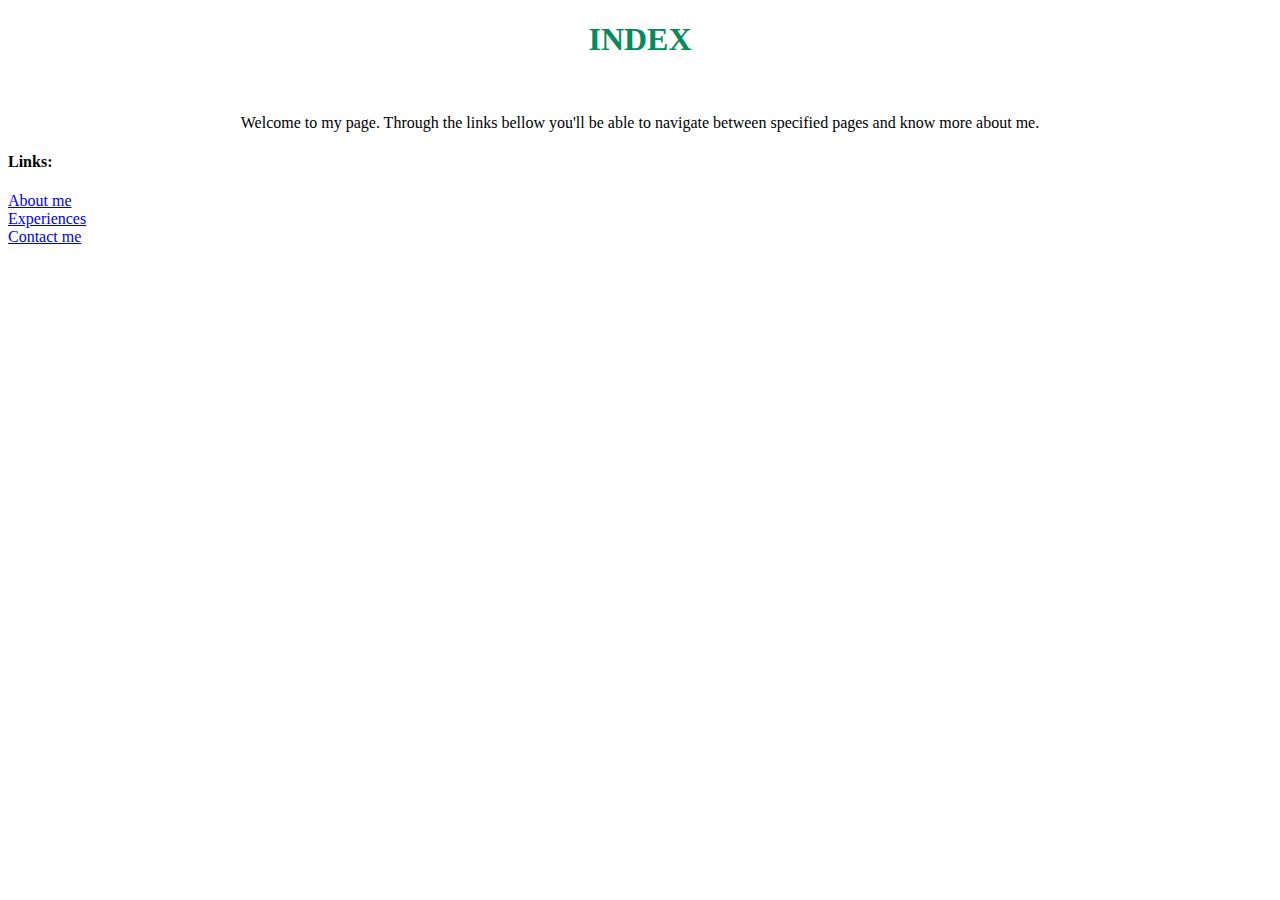
<file: HTML/Index/Index.html>
<!DOCTYPE html>
<html lang="en">
<head>
    <meta charset="UTF-8">
    <meta http-equiv="X-UA-Compatible" content="IE=edge">
    <meta name="viewport" content="width=device-width, initial-scale=1.0">
    <title>Index</title>
</head>
<body>
    <h1 style="text-align: center; font-family: 'Times New Roman', Times, serif; color: rgb(6, 139, 95);">INDEX</h1><br>
    <p style="text-align: center;">Welcome to my page. Through the links bellow you'll be able to navigate between specified pages and know more about me.</p>
    <h4>Links:</h4>
    <dl>
        <dt><a href="C:\Users\junio\OneDrive\Documentos\Cursos\Infinity School\HTML\Index\About_Me.html" target="_blank">About me</a></dt>
        <dt><a href="C:\Users\junio\OneDrive\Documentos\Cursos\Infinity School\HTML\Index\Experiences.html" target="_blank">Experiences</a></dt>
        <dt><a href="C:\Users\junio\OneDrive\Documentos\Cursos\Infinity School\HTML\Index\Contact_Me.html" target="_blank">Contact me</a></dt>
    </dl>
</body>
</html>
</file>
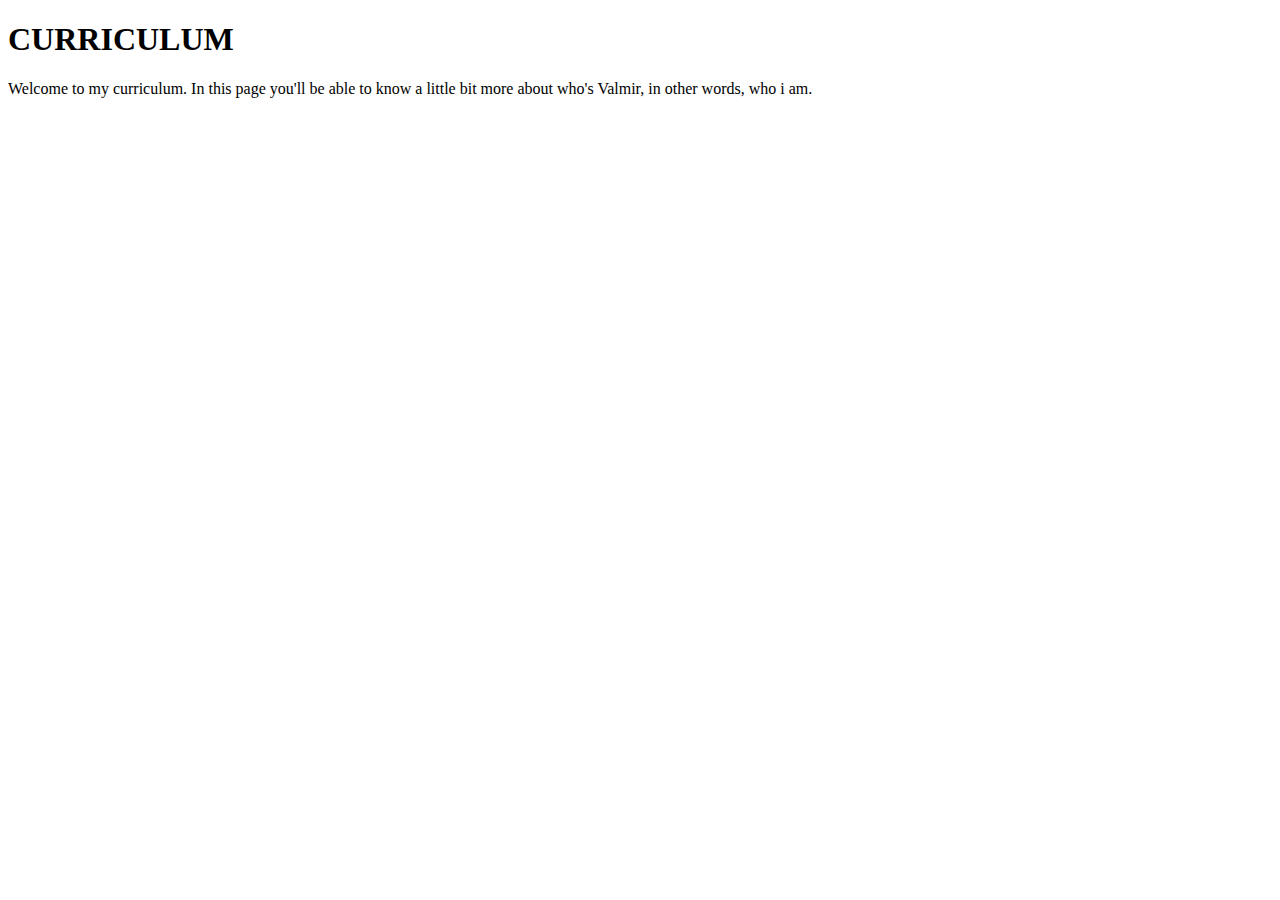
<file: HTML/Curriculum/Curriculum1.html>
<!DOCTYPE html>
<html lang="en">
<head>
    <meta charset="UTF-8">
    <meta http-equiv="X-UA-Compatible" content="IE=edge">
    <meta name="viewport" content="width=device-width, initial-scale=1.0">
    <title>Curriculum</title>
</head>
<body>
    <h1>CURRICULUM</h1>
    <P>Welcome to my curriculum. In this page you'll be able to know a little bit more about who's Valmir,
        in other words, who i am.
    </P>
</body>
</html>
</file>
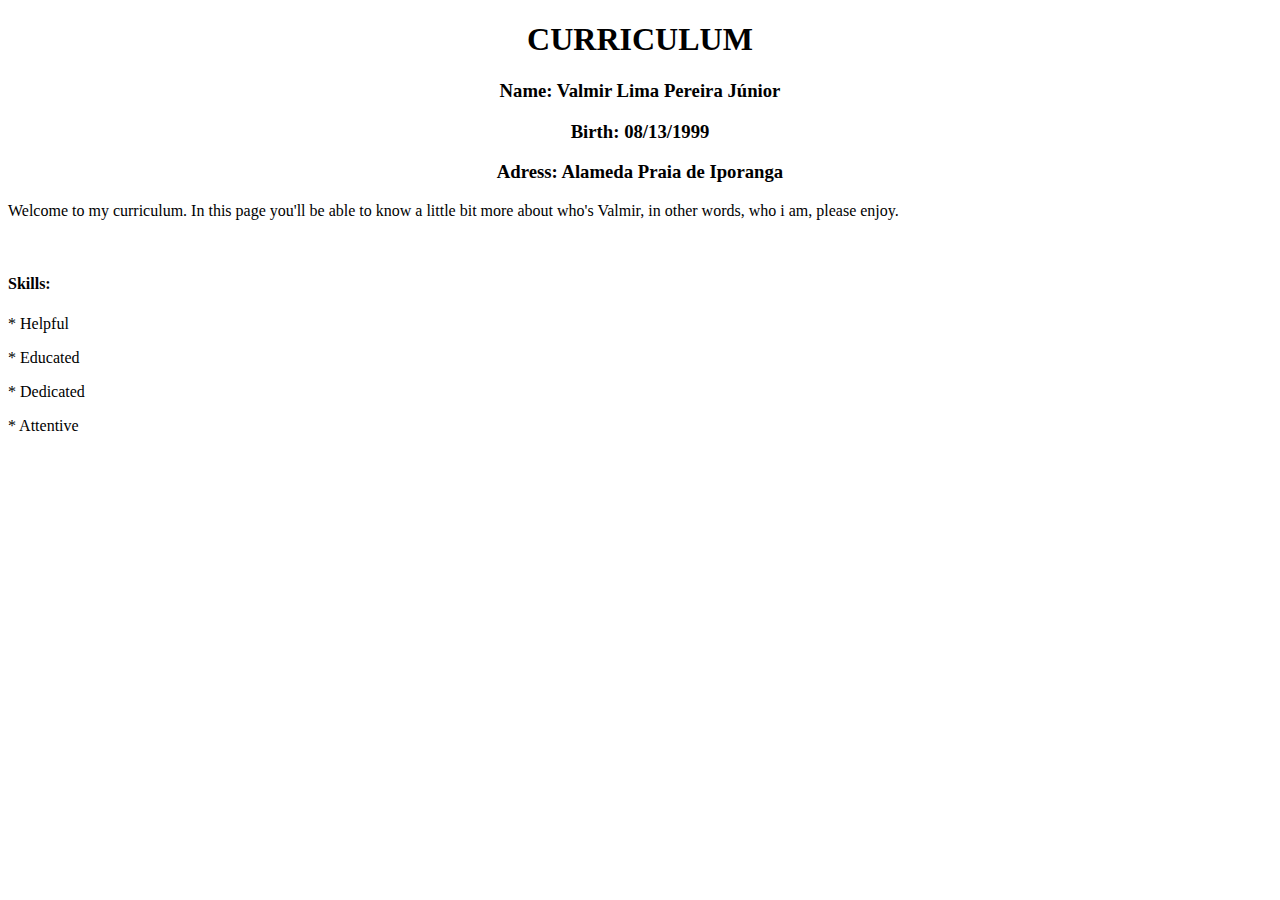
<file: HTML/Curriculum/Curriculum2.html>
<!DOCTYPE html>
<html lang="en">
<head>
    <meta charset="UTF-8">
    <meta http-equiv="X-UA-Compatible" content="IE=edge">
    <meta name="viewport" content="width=device-width, initial-scale=1.0">
    <title>Curriculum</title>
</head>
<body>
    <h1 style="text-align:center; font-family: 'Times New Roman', Times, serif;">CURRICULUM</h1>
    <h3 style="text-align: center; font-family: 'Times New Roman', Times, serif;">Name: Valmir Lima Pereira Júnior</h3>
    <h3 style="text-align: center; font-family: 'Times New Roman', Times, serif;">Birth: 08/13/1999</h3>
    <h3 style="text-align: center; font-family: 'Times New Roman', Times, serif;">Adress: Alameda Praia de Iporanga</h3>
    <P>Welcome to my curriculum. In this page you'll be able to know a little bit more about who's Valmir,
        in other words, who i am, please enjoy.
    </P><br>
    <h4>Skills:</h4>
    <p>* Helpful</p>
    <p>* Educated</p>
    <p>* Dedicated</p>
    <p>* Attentive</p>
</body>
</html>
</file>
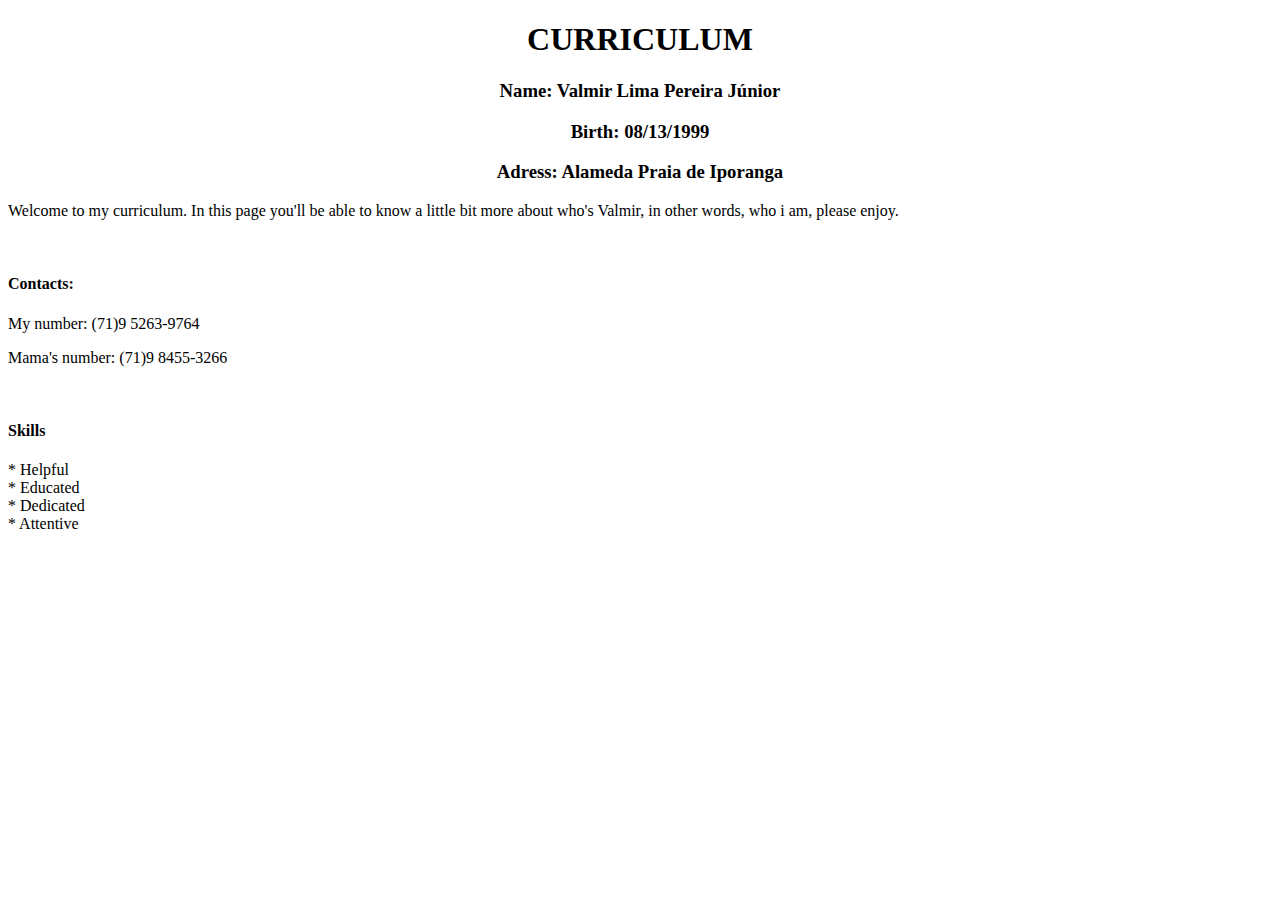
<file: HTML/Curriculum/Curriculum3.html>
<!DOCTYPE html>
<html lang="en">
<head>
    <meta charset="UTF-8">
    <meta http-equiv="X-UA-Compatible" content="IE=edge">
    <meta name="viewport" content="width=device-width, initial-scale=1.0">
    <title>Curriculum</title>
</head>
<body>
    <h1 style="text-align:center; font-family: 'Times New Roman', Times, serif;">CURRICULUM</h1>
    <h3 style="text-align: center; font-family: 'Times New Roman', Times, serif;">Name: Valmir Lima Pereira Júnior</h3>
    <h3 style="text-align: center; font-family: 'Times New Roman', Times, serif;">Birth: 08/13/1999</h3>
    <h3 style="text-align: center; font-family: 'Times New Roman', Times, serif;">Adress: Alameda Praia de Iporanga</h3>
    <P>Welcome to my curriculum. In this page you'll be able to know a little bit more about who's Valmir,
        in other words, who i am, please enjoy.
    </P><br>
    <h4>Contacts:</h4>
    <p>My number: (71)9 5263-9764</p>
    <p>Mama's number: (71)9 8455-3266</p><br>
    <h4>Skills</h4>
    <dl>
        <dt>* Helpful</dt>
        <dt>* Educated</dt>
        <dt>* Dedicated</dt>
        <dt>* Attentive</dt>
    </dl>
</body>
</html>
</file>
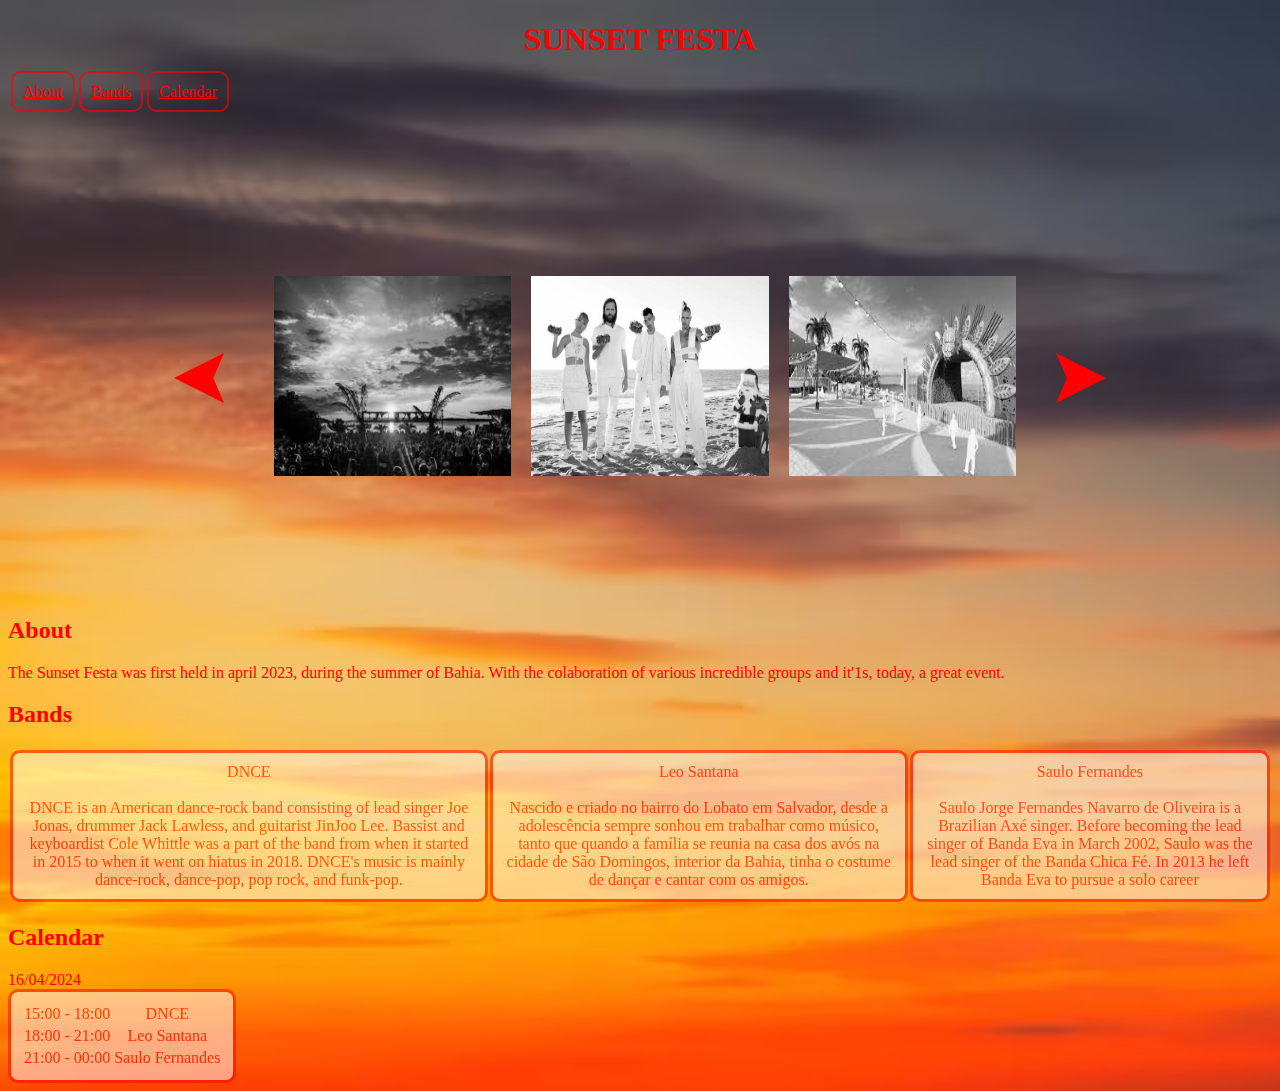
<file: HTML/Festival/Festival.html>
<!DOCTYPE html>
<html lang="en">
<head>
    <meta charset="UTF-8">
    <meta http-equiv="X-UA-Compatible" content="IE=edge">
    <meta name="viewport" content="width=device-width, initial-scale=1.0">
    <link rel="stylesheet" href="Festival.css">
    <title>Sunset</title>
</head>
<body>
    <h1 style="text-align: center;">SUNSET FESTA</h1>
    <table>
        <tr>
            <td><a href="#about">About</a></td>
            <td><a href="#bands">Bands</td></a>
            <td><a href="#calendar">Calendar</td></a>
        </tr>
    </table>
    <br><br>
    <div class="gallery-wrap">
        <img src="Images/left button.png" id="backBtn">
        <div class="gallery">
            <div>
                <span><img src="Images/Beach festival.jpg" height="200"></span>
                <span><img src="Images/DNCE - Cake.jpg" height="200"></span>
                <span><img src="Images/Festival - praia.jpg" height="200"></span>
            </div>
            <div>
                <span><img src="Images/Leo - Praia.jpeg" height="200"></span>
                <span><img src="Images/Festival - praia.2.jpg" height="200"></span>
                <span><img src="Images/Saulo.jpg" height="200"></span>
            </div>
        </div>    
        <img src="Images/Right button.png" id="nextBtn">
    </div>

<script>

    let scrollContainer = document.querySelector(".gallery");
    let backBtn = document.getElementById("backBtn");
    let nextBtn = document.getElementById("nextBtn");

    scrollContainer,addEventListener("wheel", (evt) => {
        evt.preventDefault();
        scrollContainer.scrollLeft += evt.deltaY
        scrollContainer.style.scrollBehavior = "auto";
    });

    nextBtn.addEventListener("click", ()=> {
        scrollContainer.style.scrollBehavior = "smooth";
        scrollContainer.scrollLeft += 900;
    })

    backBtn.addEventListener("click", ()=> {
        scrollContainer.style.scrollBehavior = "smooth";
        scrollContainer.scrollLeft -= 900;
    })


</script>
    <h2><a name="about">About</a></h2>
    <p>The Sunset Festa was first held in april 2023, during the summer of Bahia. With the colaboration of
        various incredible groups and it'1s, today, a great event. </p>
    <h2><a name="bands">Bands</a></h2>
    <table id="attractions">
        <tr>
            <td><header>DNCE<section><br>DNCE is an American dance-rock band consisting of lead singer Joe Jonas,
                 drummer Jack Lawless, and guitarist JinJoo Lee. Bassist and keyboardist Cole Whittle
                  was a part of the band from when it started in 2015 to when it went on hiatus in 2018. 
                  DNCE's music is mainly dance-rock, dance-pop, pop rock, and funk-pop.</section></td></header>
            <td><header>Leo Santana<section><br>Nascido e criado no bairro do Lobato em Salvador, 
                desde a adolescência sempre sonhou em trabalhar como músico, tanto que quando a família se
                reunia na casa dos avós na cidade de São Domingos, interior da Bahia, tinha o costume de dançar
                e cantar com os amigos. </section></header></td>
                <td><header>Saulo Fernandes</header><br><section>Saulo Jorge Fernandes Navarro de Oliveira is a 
                    Brazilian Axé singer. Before becoming the lead singer of Banda Eva in March 2002, Saulo was
                    the lead singer of the Banda Chica Fé. In 2013 he left Banda Eva to pursue a solo career</section></td>
        </tr>
    </table>
    <h2><a name="calendar">Calendar</a></h2>
    <table id="programação">
        <header>16/04/2024</header>
        <tr>
            <td>15:00 - 18:00</td><td>DNCE</td>
        </tr>
        <tr>
            <td>18:00 - 21:00</td><td>Leo Santana</td>
        </tr>
        <tr>
            <td>21:00 - 00:00</td><td>Saulo Fernandes</td>
        </tr>
    </table>
</body>
</html>
</file>
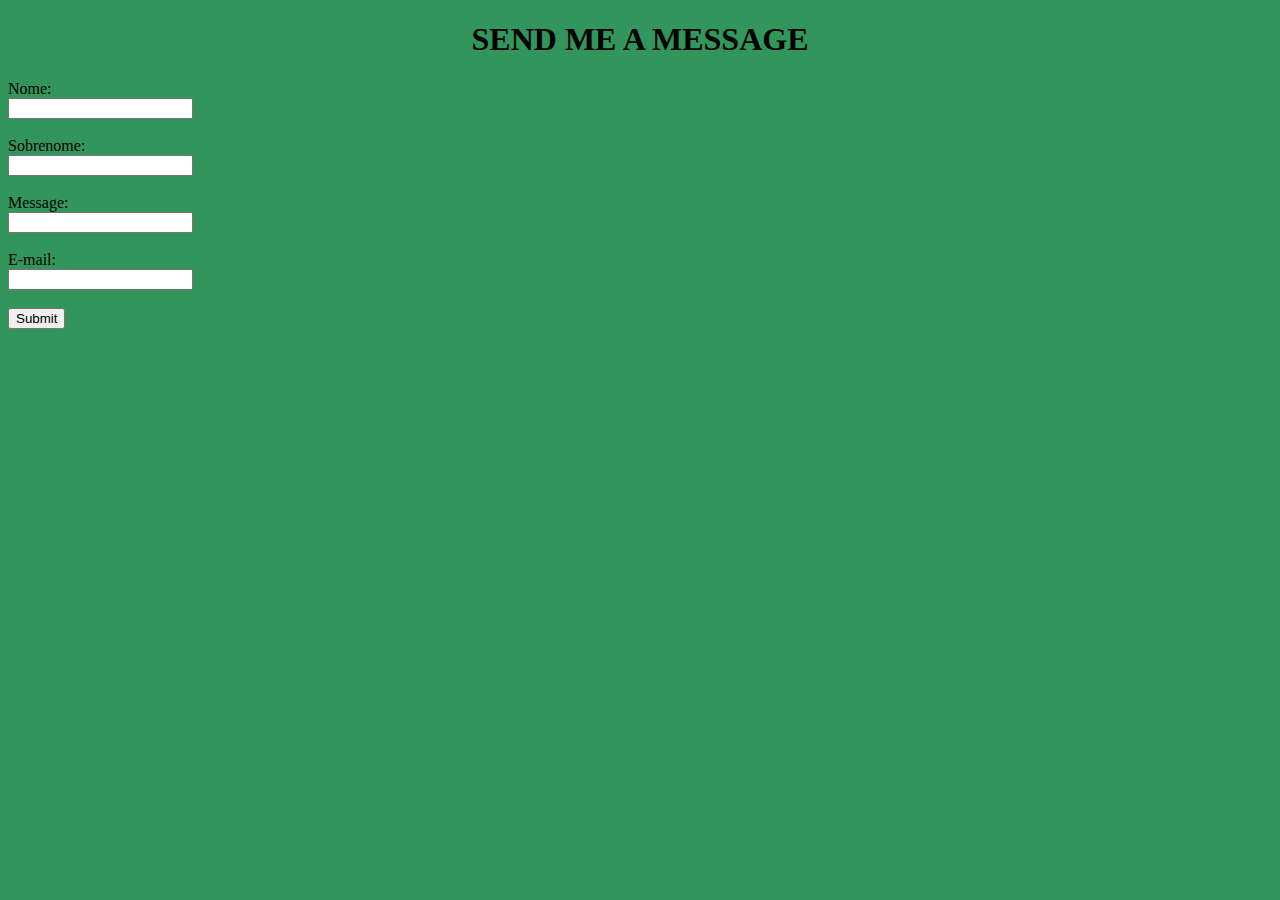
<file: HTML/Forms/Forms.html>
<!DOCTYPE html>
<html lang="en">
<head>
    <meta charset="UTF-8">
    <meta http-equiv="X-UA-Compatible" content="IE=edge">
    <meta name="viewport" content="width=device-width, initial-scale=1.0">
    <title>Forms</title>
</head>
<body style="background-color: rgb(50, 150, 92);">
    <h1 style="text-align: center; font-family: 'Times New Roman', Times, serif;">SEND ME A MESSAGE</h1>
    <form>
        Nome:<br>
        <input type="text" id="fname" name="fname"><br><br>
        Sobrenome:<br>
        <input type="text" id="sname" name="sname"><br><br>
        Message:<br>
        <input type="text" id="message" name="message"><br><br>
        E-mail:<br>
        <input type="text" id="email" name="email"><br><br>
        <input type="submit" value="Submit">
    </form>
</body>
</html>
</file>
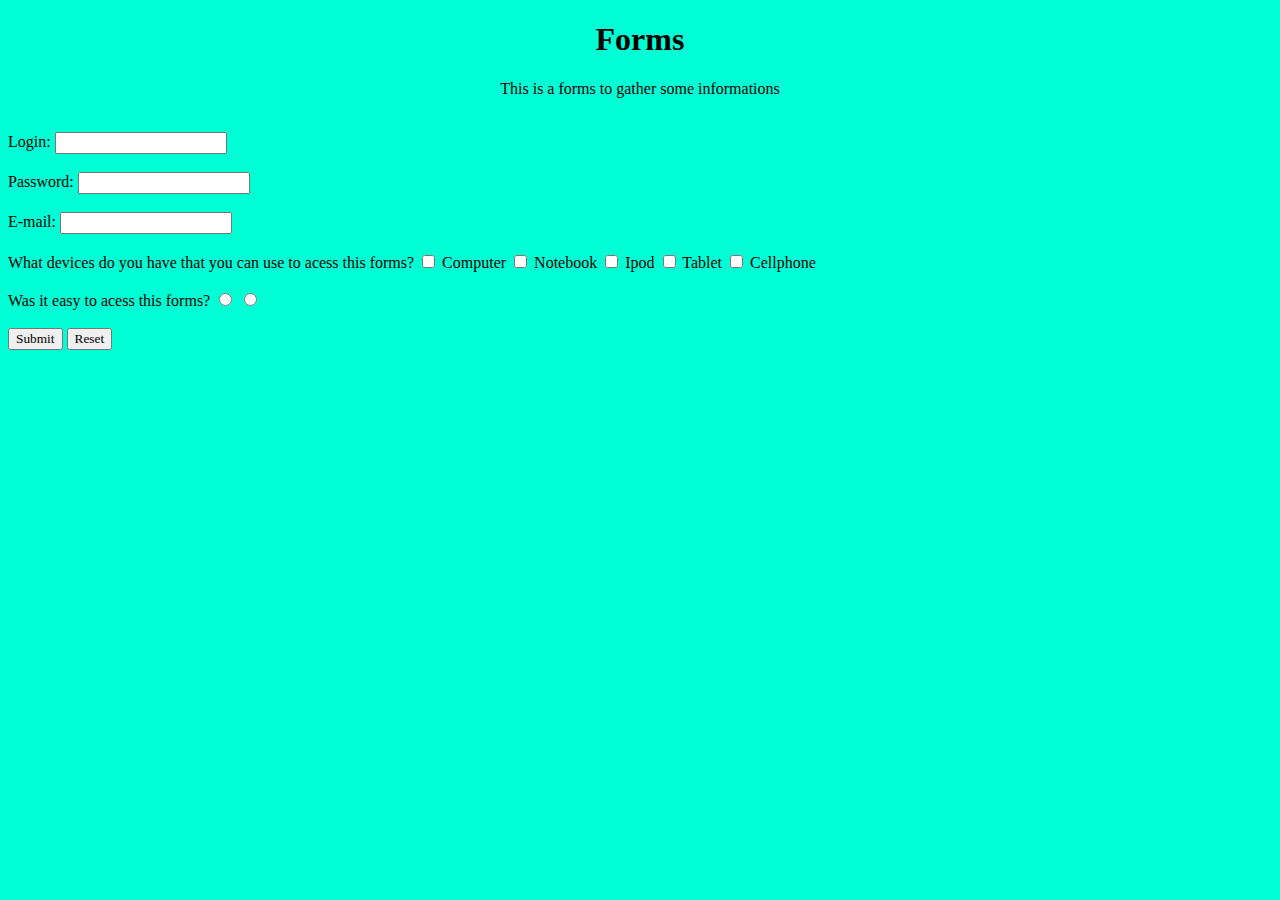
<file: HTML/HTML_AVA/Forms.html>
<!DOCTYPE html>
<html lang="en">
<head>
    <meta charset="UTF-8">
    <meta http-equiv="X-UA-Compatible" content="IE=edge">
    <meta name="viewport" content="width=device-width, initial-scale=1.0">
    <link rel="stylesheet" href="forms_stye.css">
    <title>Forms</title>
</head>
<body>
    <h1 style="text-align: center;">Forms</h1>
    <p style="text-align: center;">This is a forms to gather some informations</p><br>
    Login:
    <input type="text" id="name">
    <br><br>
    Password:
    <input type="text" id="password">
    <br><br>
    E-mail:
    <input type="text" id="email">
    <br><br>
    What devices do you have that you can use to acess this forms?
    <input type="checkbox" name="PC" value="Computer">
    <label for="PC">Computer</label> 
    <input type="checkbox" name="Note" value="Notebook">
    <label for="Note">Notebook</label>
    <input type="checkbox" name="Ipod" value="Ipod">
    <label for="Ipod">Ipod</label>
    <input type="checkbox" name="Tablet" value="Tablet">
    <label for="Tablet">Tablet</label>
    <input type="checkbox" name="Cell" value="Cellphone">
    <label for="Cell">Cellphone</label>
    <br><br>
    Was it easy to acess this forms?
    <input type="radio" id="yes" name="yes" value="Yes">
    <input type="radio" id="no" name="no" value="No">
    <br><br>
    <input type="submit" value="Submit">
    <input type="reset" value="Reset">
</body>
</html>
</file>
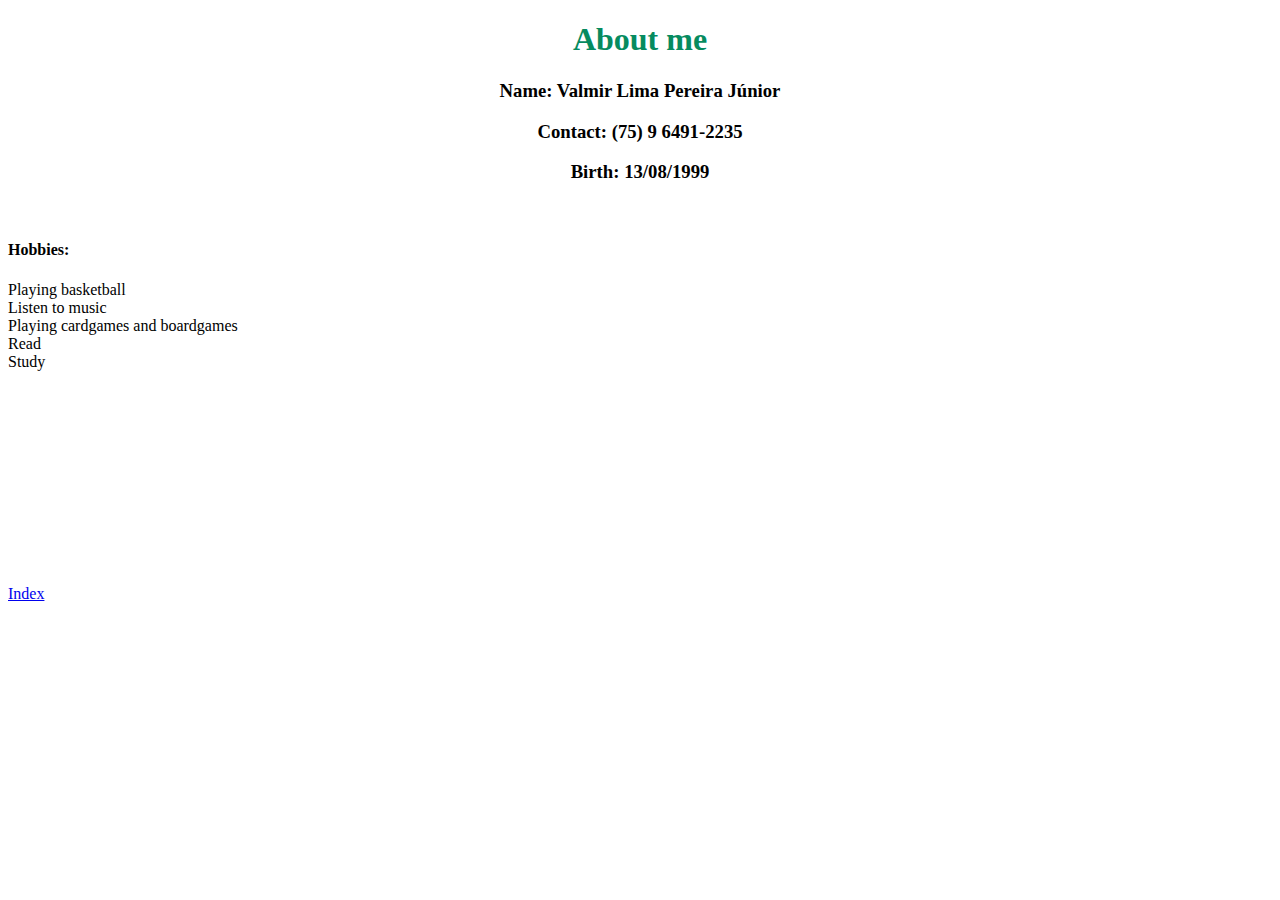
<file: HTML/Index/About_Me.html>
<!DOCTYPE html>
<html lang="en">
<head>
    <meta charset="UTF-8">
    <meta http-equiv="X-UA-Compatible" content="IE=edge">
    <meta name="viewport" content="width=device-width, initial-scale=1.0">
    <title>About Me</title>
</head>
<body>
    <h1 style="text-align: center; font-family: 'Times New Roman', Times, serif; color: rgb(6, 139, 95);">About me</h1>
    <h3 style="text-align: center; font-family: 'Times New Roman', Times, serif;">Name: Valmir Lima Pereira Júnior</h3>
    <h3 style="text-align: center; font-family: 'Times New Roman', Times, serif;">Contact: (75) 9 6491-2235</h3>
    <h3 style="text-align: center; font-family: 'Times New Roman', Times, serif;">Birth: 13/08/1999</h3><br>
    <h4 style="font-family: 'Times New Roman', Times, serif;">Hobbies:</h4>
    <dl>
        <dt>Playing basketball</dt>
        <dt>Listen to music</dt>
        <dt>Playing cardgames and boardgames</dt>
        <dt>Read</dt>
        <dt>Study</dt>
    </dl>
    <br><br><br><br><br><br><br><br><br><br><br>
    <a href="C:\Users\junio\OneDrive\Documentos\Cursos\Infinity School\HTML\Index\Index.html">Index</a>
</body>
</html>
</file>
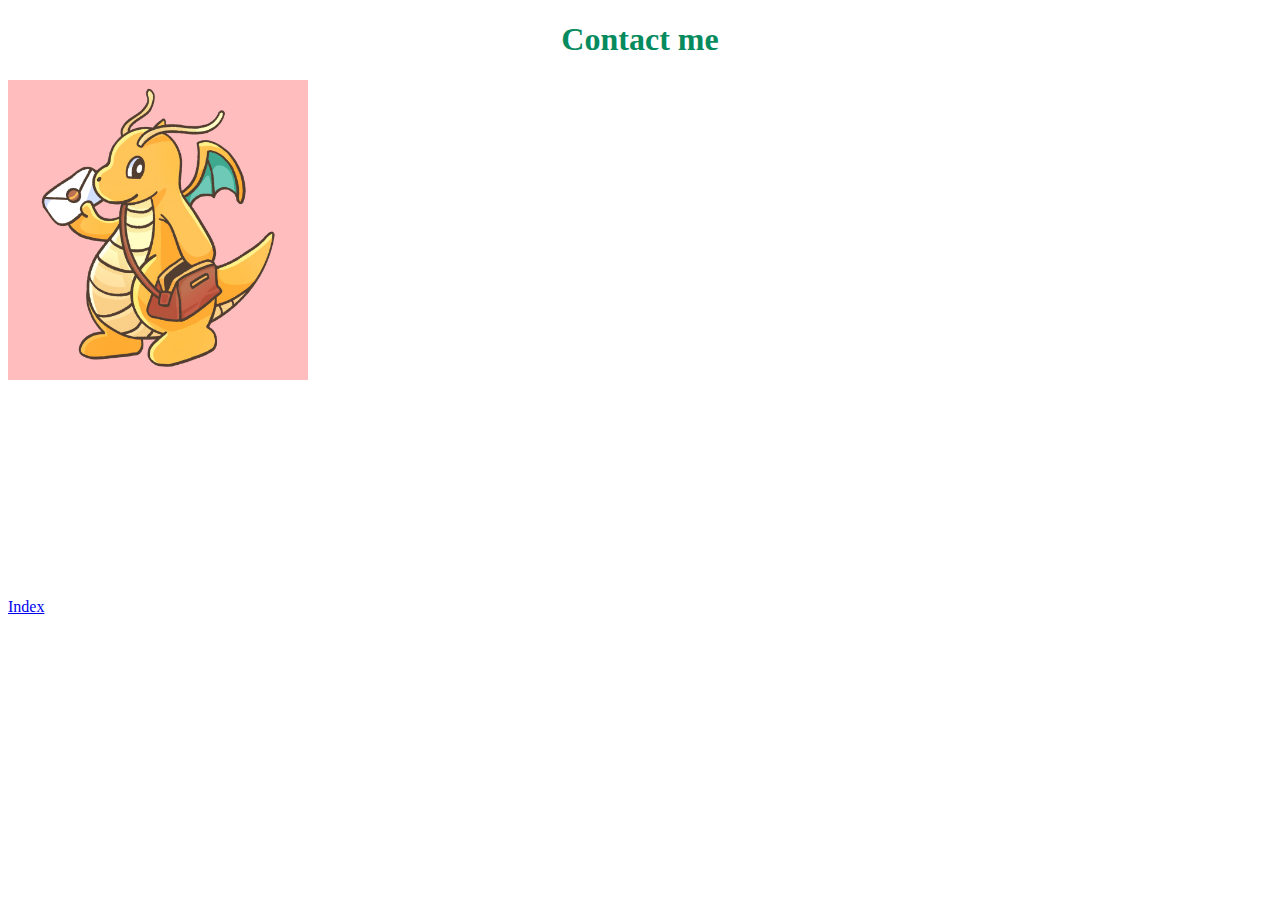
<file: HTML/Index/Contact_Me.html>
<!DOCTYPE html>
<html lang="en">
<head>
    <meta charset="UTF-8">
    <meta http-equiv="X-UA-Compatible" content="IE=edge">
    <meta name="viewport" content="width=device-width, initial-scale=1.0">
    <title>Contact Me</title>
</head>
<body>
    <h1 style="text-align: center; font-family: 'Times New Roman', Times, serif; color: rgb(6, 139, 95)">Contact me</h1>
    <p><a href="mailto:juniorjunin2011.vj@gmail.com"><img src="Images/Dragonite_Mail.jpg" height="300"></a></p>
    <br><br><br><br><br><br><br><br><br><br><br>
    <a href="C:\Users\junio\OneDrive\Documentos\Cursos\Infinity School\HTML\Index\Index.html">Index</a>
</body>
</html>
</file>
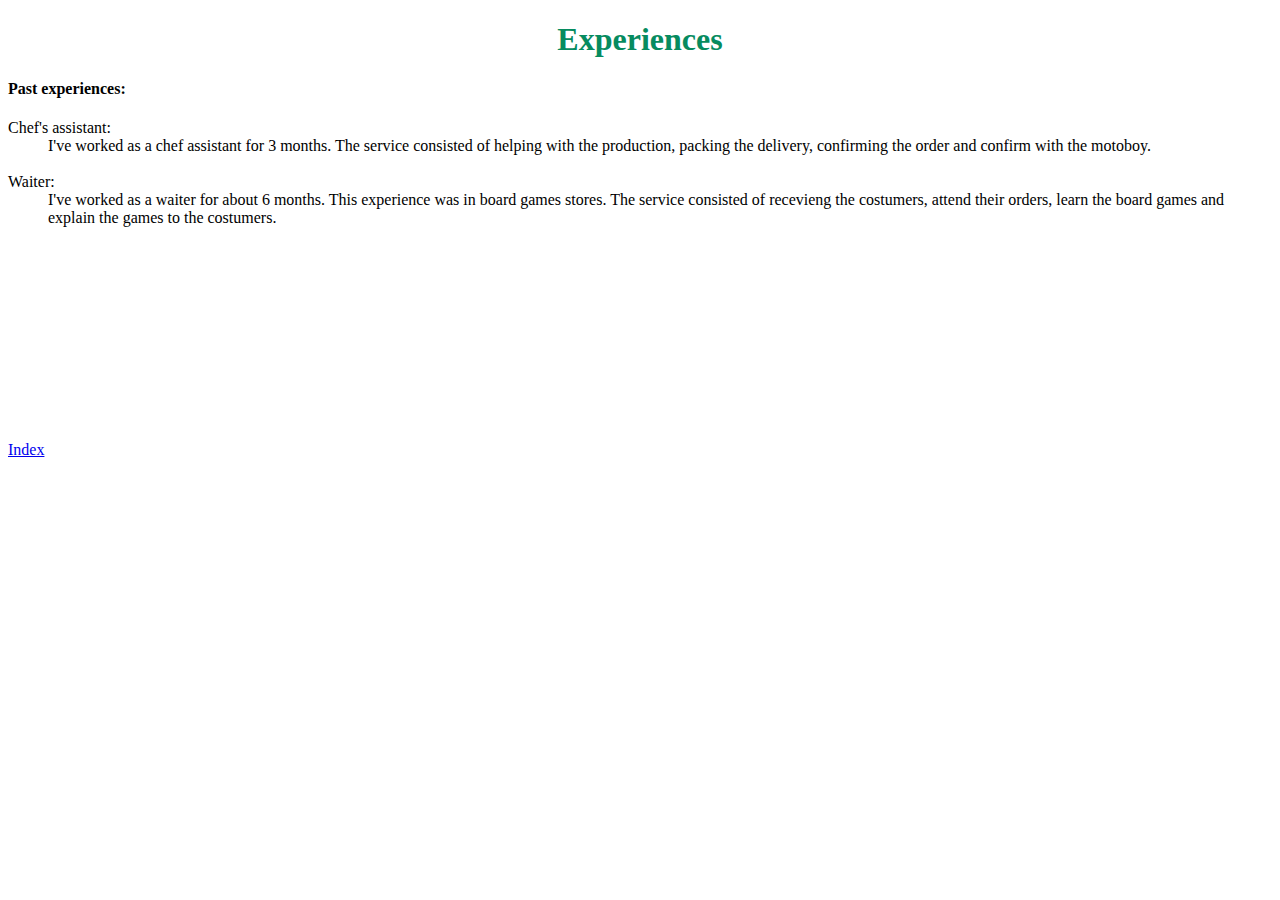
<file: HTML/Index/Experiences.html>
<!DOCTYPE html>
<html lang="en">
<head>
    <meta charset="UTF-8">
    <meta http-equiv="X-UA-Compatible" content="IE=edge">
    <meta name="viewport" content="width=device-width, initial-scale=1.0">
    <title>Experiences</title>
</head>
<body>
    <h1 style="text-align: center; font-family: 'Times New Roman', Times, serif; color: rgb(6, 139, 95)">Experiences</h1>
    <h4>Past experiences:</h4>
    <dl>
        <dt>Chef's assistant:</dt>
        <dd>I've worked as a chef assistant for 3 months. The service consisted of helping with the production,
            packing the delivery, confirming the order and confirm with the motoboy.
        </dd><br>
        <dt>Waiter:</dt>
        <dd>I've worked as a waiter for about 6 months. This experience was in board games stores. The service consisted
            of recevieng the costumers, attend their orders, learn the board games and explain the games to the costumers.
        </dd>
    </dl>
    <br><br><br><br><br><br><br><br><br><br><br>
    <a href="C:\Users\junio\OneDrive\Documentos\Cursos\Infinity School\HTML\Index\Index.html">Index</a>
</body>
</html>
</file>
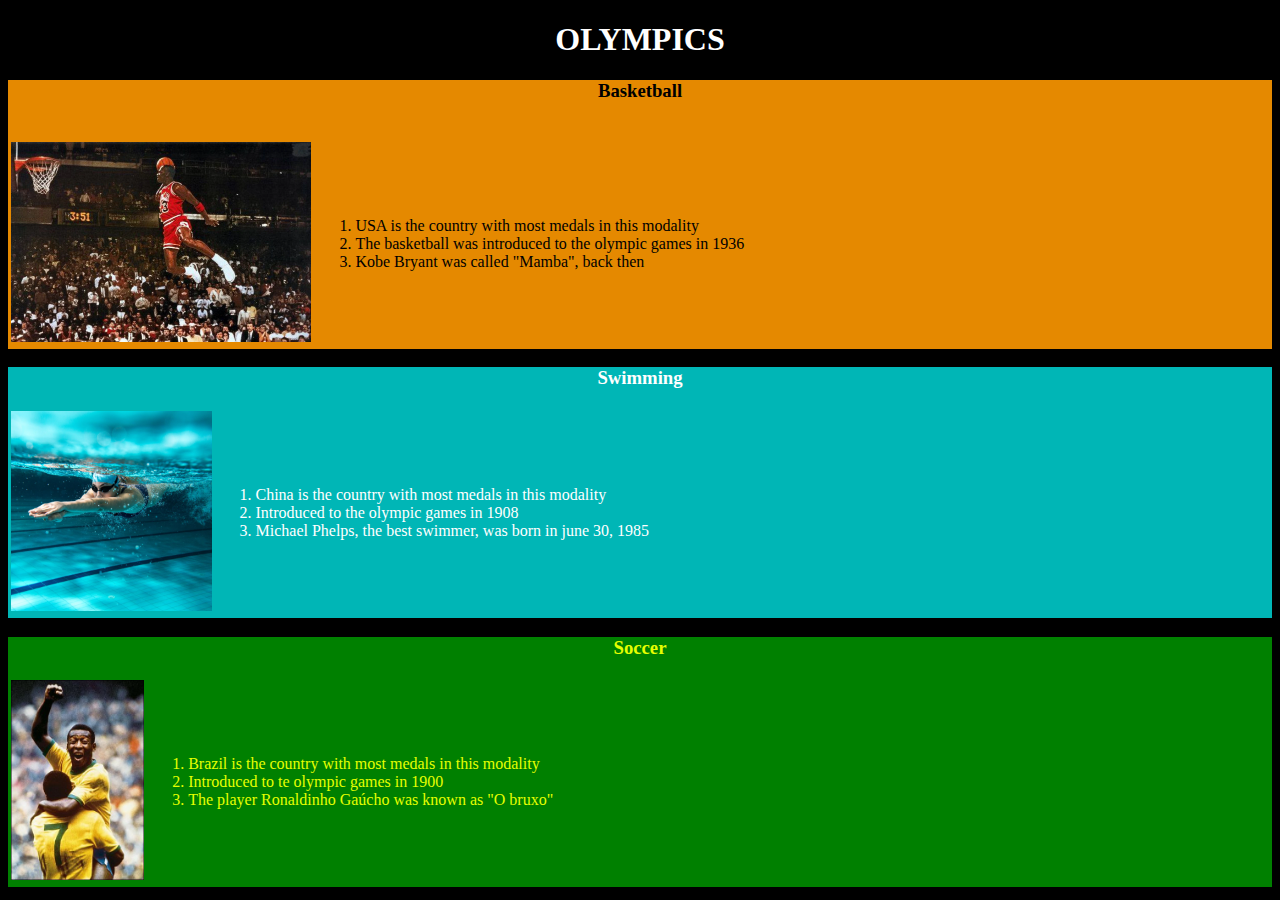
<file: HTML/Olympic_Page/Page1.html>
<!DOCTYPE html>
<html lang="en">
<head>
    <meta charset="UTF-8">
    <meta http-equiv="X-UA-Compatible" content="IE=edge">
    <meta name="viewport" content="width=device-width, initial-scale=1.0">
    <link rel="stylesheet" href="style.css">
    <title>Olympics</title>
</head>
<body>
    <h1 style="color: white; text-align: center;">OLYMPICS</h1>
    <div style="color: white;">
        <section style="background-color: rgba(255, 153, 0, 0.897); color: black;">
            <h3>Basketball</h3>
            <table>
                <tr>
                    <td><img src="Images/Basketball_Iconic_Image.webp" height="200"></td>
                    <td><ol>
                        <li>USA is the country with most medals in this modality</li>
                        <li>The basketball was introduced to the olympic games in 1936</li>
                        <li>Kobe Bryant was called "Mamba", back then</li>
                    </ol></td><br>
                </tr>
            </table>
        </section>
        <section style="background-color: rgb(0, 182, 182); color: white;">
            <h3>Swimming</h3>
            <table>
                <tr>
                    <td><img src="Images/Swimming.jpg" height="200"></td>
                    <td><ol>
                        <li>China is the country with most medals in this modality</li>
                        <li>Introduced to the olympic games in 1908</li>
                        <li>Michael Phelps, the best swimmer, was born in june 30, 1985</li>
                    </ol></td>
                </tr>
            </table>
        </section>
        <section style="background-color: green; color: rgb(229, 255, 0);">
            <h3>Soccer</h3>
            <table>
                <tr>
                    <td><img src="Images/Soccer.jpg" height="200"></td>
                    <td><ol>
                        <li>Brazil is the country with most medals in this modality</li>
                        <li>Introduced to te olympic games in 1900</li>
                        <li>The player Ronaldinho Gaúcho was known as "O bruxo"</li>
                    </ol></td>
                </tr>
            </table>
        </section>
    </div>
</body>
</html>
</file>
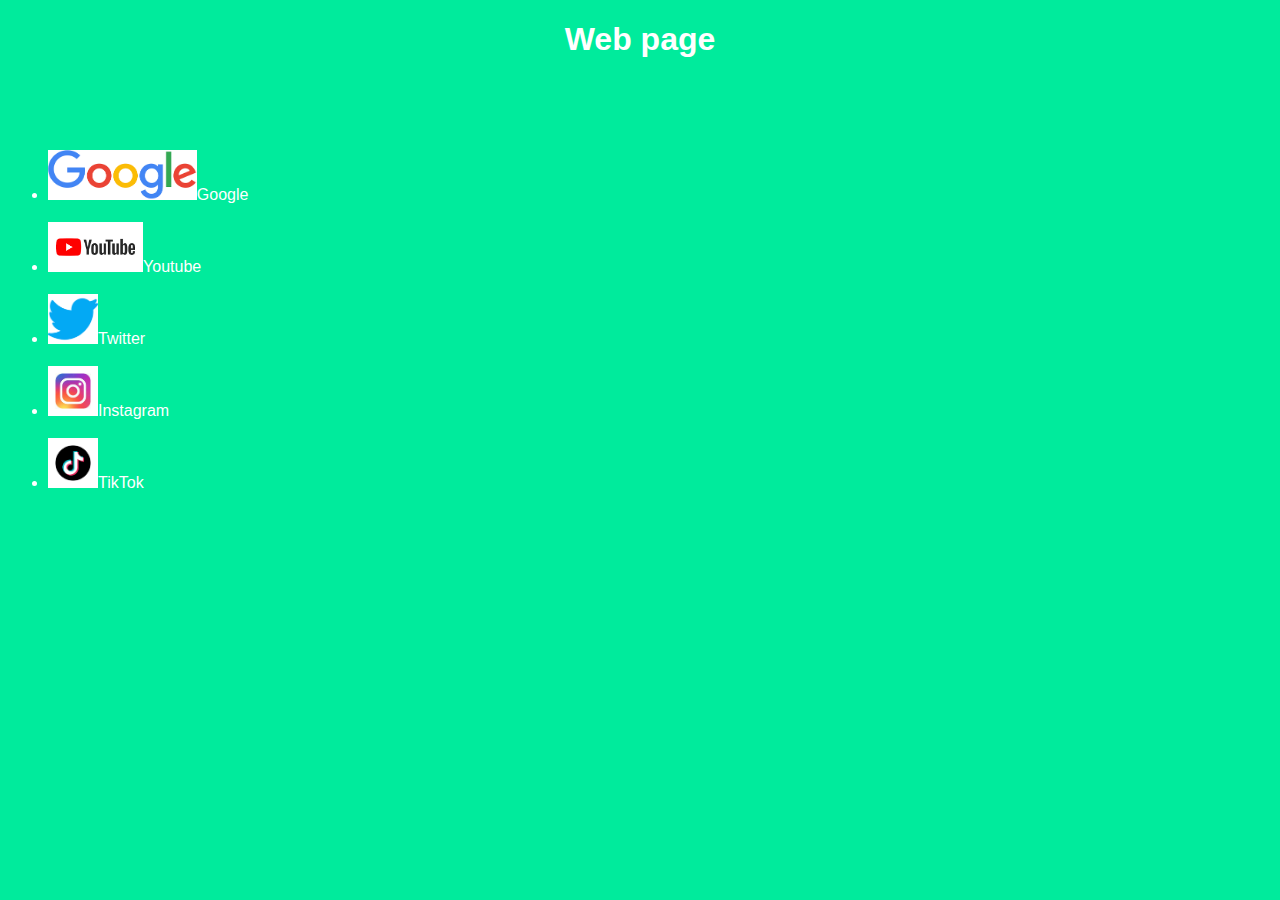
<file: HTML/HTML_AVA/HTML_AVA5/AVA5.html>
<!DOCTYPE html>
<html lang="en">
<head>
    <meta charset="UTF-8">
    <meta http-equiv="X-UA-Compatible" content="IE=edge">
    <meta name="viewport" content="width=device-width, initial-scale=1.0">
    <link rel="stylesheet" href="AVA5.css"></a>
    <title>Web Page</title>
</head>
<body>
    <h1 style="text-align: center;">Web page</h1>
    <br><br><br>
    <table>
        <tr>
            <ul>
                <li><a href="https://www.google.com/" target="_blank"><img src="Imagens/Google.png" height="50"></a>Google</li><br>
                <li><a href="https://www.youtube.com/" target="_blank"><img src="Imagens/Youtube.png" height="50"></a>Youtube</li><br>
                <li><a href="https://twitter.com/" target="_blank"><img src="Imagens/Twiter.png" height="50"></a>Twitter</li><br>
                <li><a href="https://www.instagram.com/" target="_blank"><img src="Imagens/Instagram.jpg" height="50"></a>Instagram</li><br>
                <li><a href="https://www.tiktok.com/" target="_blank"><img src="Imagens/Tiktok.png" height="50"></a>TikTok</li><br>
            </ul>
        </tr>
    </table>
</body>
</html>
</file>
<file: HTML/Festival/Festival.css>
* {
    font-family: initial;
    color: rgb(255, 0, 0);
}

body {
    background-size: cover;
    background-repeat: no-repeat;
    background-image: url("Images/sunset.jpg");
}

a:hover {
    background-color: rgb(250, 218, 36);
}

.gallery{
    width: 900px;
    display: flex;
    overflow-x: scroll;
}

.gallery div{
    width: 100%;
    display: grid;
    grid-template-columns: auto auto auto;
    grid-gap: 20px;
    padding: 10px;
    flex: none;
}

.gallery div img{
    width: 100%;
    filter: grayscale(100%);
    transition: transform 0.5s;
}

.gallery ::-webkit-scrollbar {
    display: none;
}

.gallery-wrap {
    display: flex;
    align-items: center;
    justify-content: center;
    margin: 10%;
}

#backBtn, #nextBtn {
    width: 50px;
    cursor: pointer;
    margin: 40px;
}

.gallery div img:hover {
    filter: grayscale(0);
    cursor: pointer;
    transform: scale(1.1);
}

table a {
    margin: 0;
    padding: 10px;
    border: solid 2px rgba(255, 0, 0, 0.623);
    border-radius: 10px;
}

#attractions td{
    margin: 0;
    padding: 10px;
    border: solid;
    border-radius: 10px;
    text-align: center;
    background-color: white;
    opacity: 0.5;
}

#programação {
    margin: 0;
    padding: 10px;
    border: solid;
    border-radius: 10px;
    text-align: center;
    background-color: white;
    opacity: 0.5;
}

.flex-container {
    display: flex;
}
</file>
<file: HTML/HTML_AVA/forms_stye.css>
* {
    font-family: 'Times New Roman', Times, serif;
    color: black;
}

body {
    background-color: rgb(0, 255, 213);
}
</file>
<file: HTML/Olympic_Page/style.css>
* {
    font-family: 'Times New Roman', Times, serif;
}

body {
    background-color: black;
}

h3 {
    text-align: center;
}
</file>
<file: HTML/HTML_AVA/HTML_AVA5/AVA5.css>
* {
    font-family: Arial, Helvetica, sans-serif;
    color: rgb(255, 255, 255);
}

body {
    background-color: rgb(0, 235, 156);
}
</file>
